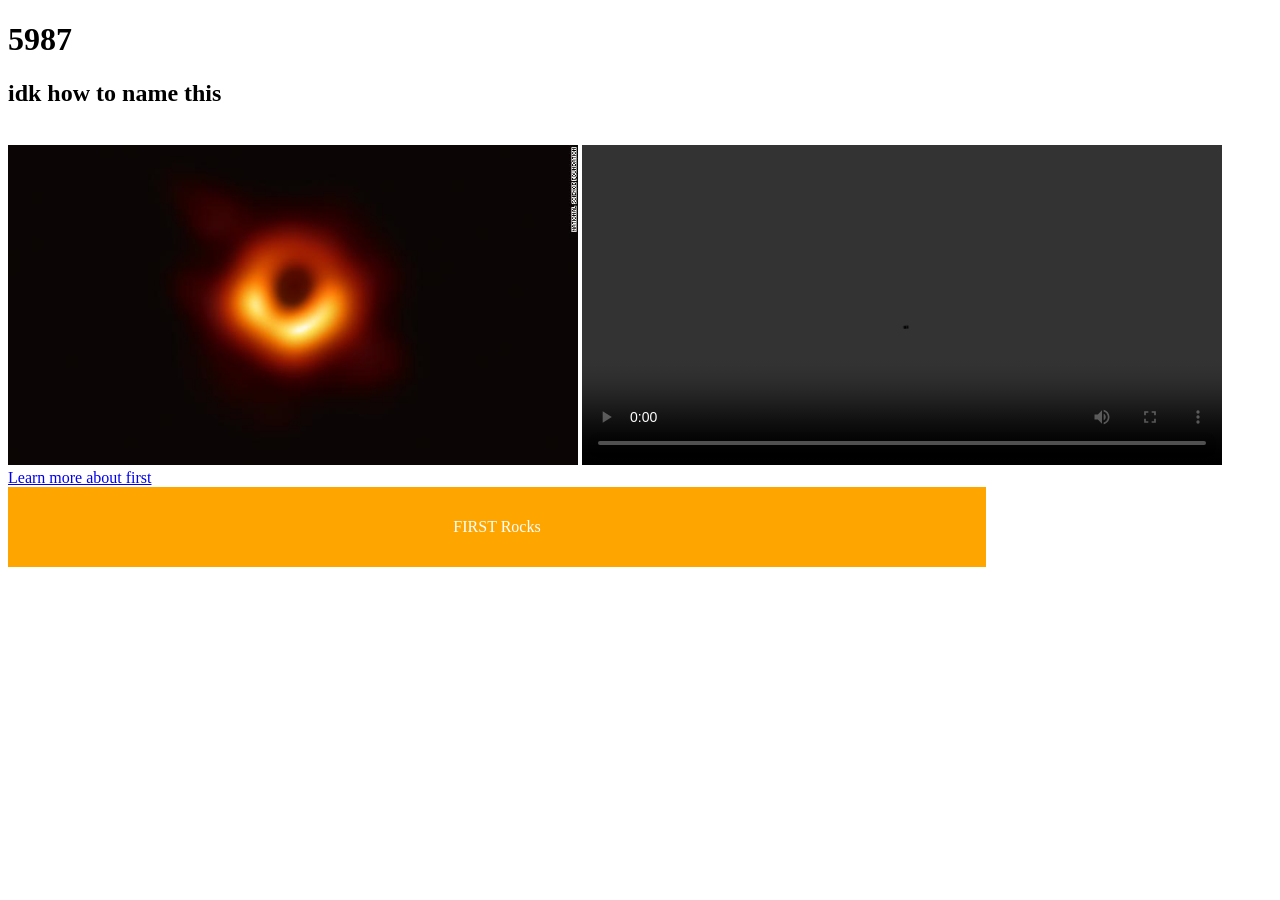
<file: index.html>
<!DOCTYPE html>
<html>
<head>
	<title>What shows up in the tab</title>
	<link href="style.css" rel="stylesheet">
	<meta name="viewport" content="width=device-width, initial-scale=1.0">

</head>
<body>
	<h1>5987</h1>
	<h2>idk how to name this</h2><br>
	<img src="assets/blackHole.jpg" alt="black hole" height="320">
	<video controls height="320">
		<source src="assets/spaceXlanding.mp4" type="video/mp4">
		spacex landing
	</video><br>
	<a href="http://firstinspires.org" target="blank">Learn more about first</a><br>
	<div class="highlighttext">
		<p>FIRST Rocks</p>
	</div>
</body>
</html>
</file>
<file: style.css>
.highlighttext {
	background-color:orange;
	color:white;
	width:75%;
	text-align:center;
	padding:15px;
}
</file>
